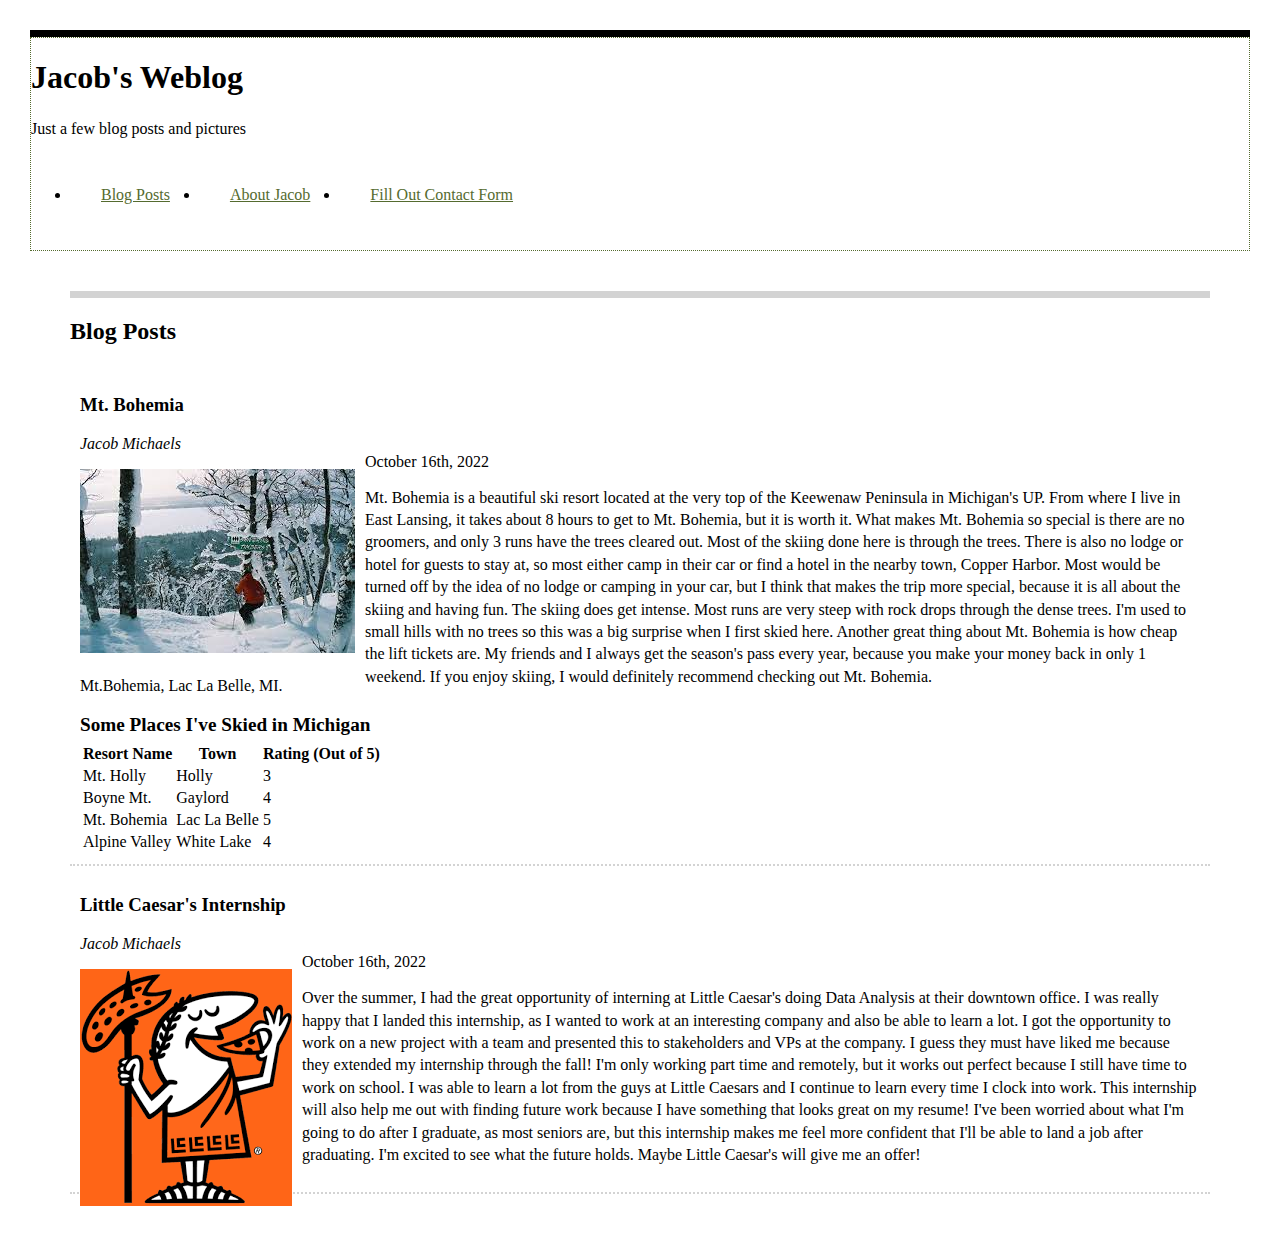
<file: index.html>
<!DOCTYPE html>
<html lang="en">
<head>
    <meta charset="UTF-8">
    <meta http-equiv="X-UA-Compatible" content="IE=edge">
    <meta name="viewport" content="width=device-width, initial-scale=1.0">
    <link rel="stylesheet" href="style.css">
    <title>Jacob's Weblog</title>
</head>
<body>
    <header class = "sticky">
        <h1>Jacob's Weblog</h1>
        <p>Just a few blog posts and pictures</p>
        <nav>
            <ul class="header-list">
                <li><a href = "index.html">Blog Posts</a></li>
                <li><a href = "about.html">About Jacob</a></li>
                <li><a href = "contact.html">Fill Out Contact Form</a></li>
            </ul>
        </nav>
    </header>
    <section id = "blog">
        <h2>Blog Posts</h2>
        <article class = "blog_post" id="bp1">
            <h3>Mt. Bohemia</h3>
            <address class = "author">Jacob Michaels</address>
            <time datetime = "2022-10-16">October 16th, 2022</time>
            <div class="image-float">
                <p><img src = "mt_bohemia.png" alt = ""></p>
                <p>Mt.Bohemia, Lac La Belle, MI.</p>
            </div>
            <p>Mt. Bohemia is a beautiful ski resort located at the very top of the Keewenaw Peninsula in Michigan's UP. From where I live in East Lansing, it takes
            about 8 hours to get to Mt. Bohemia, but it is worth it. What makes Mt. Bohemia so special is there are no groomers, and only 3 runs have the trees cleared
            out. Most of the skiing done here is through the trees. There is also no lodge or hotel for guests to stay at, so most either camp in their car or find a hotel
            in the nearby town, Copper Harbor. Most would be turned off by the idea of no lodge or camping in your car, but I think that makes the trip more special, because
            it is all about the skiing and having fun. The skiing does get intense. Most runs are very steep with rock drops through the dense trees. I'm used to small hills with
            no trees so this was a big surprise when I first skied here. Another great thing about Mt. Bohemia is how cheap the lift tickets are. My friends and I always
            get the season's pass every year, because you make your money back in only 1 weekend. If you enjoy skiing, I would definitely recommend checking out Mt. Bohemia.
            </p>
            <h4 id = "table_header">Some Places I've Skied in Michigan</h4>
            <table id = "ski_table">
                <tr>
                    <th>Resort Name</th>
                    <th>Town</th>
                    <th>Rating (Out of 5)</th>
                </tr>
                <tr>
                    <td>Mt. Holly</td>
                    <td>Holly</td>
                    <td>3</td>
                </tr>
                <tr>
                    <td>Boyne Mt.</td>
                    <td>Gaylord</td>
                    <td>4</td>
                </tr>
                <tr>
                    <td>Mt. Bohemia</td>
                    <td>Lac La Belle</td>
                    <td>5</td>
                </tr>
                <tr>
                    <td>Alpine Valley</td>
                    <td>White Lake</td>
                    <td>4</td>
                </tr>
            </table>
        </article>
        <article class = "blog_post" id="bp2">
            <h3>Little Caesar's Internship</h3>
            <address class = "author">Jacob Michaels</address>
            <time datetime = "2022-10-16">October 16th, 2022</time>
            <div class="image-float">
                <p><img src = "little_caesars.png" alt = ""></p>
            </div>
            <p>Over the summer, I had the great opportunity of interning at Little Caesar's doing Data Analysis at their downtown office. I was really happy that I 
            landed this internship, as I wanted to work at an interesting company and also be able to learn a lot. I got the opportunity to work on a new project with a team
            and presented this to stakeholders and VPs at the company. I guess they must have liked me because they extended my internship through the fall! I'm only working part time
            and remotely, but it works out perfect because I still have time to work on school. I was able to learn a lot from the guys at Little Caesars and I continue to learn every
            time I clock into work. This internship will also help me out with finding future work because I have something that looks great on my resume! I've been worried about what
            I'm going to do after I graduate, as most seniors are, but this internship makes me feel more confident that I'll be able to land a job after graduating. I'm excited to see
            what the future holds. Maybe Little Caesar's will give me an offer!
            </p>
        </article> 
    </section>
</body>
</html>
</file>
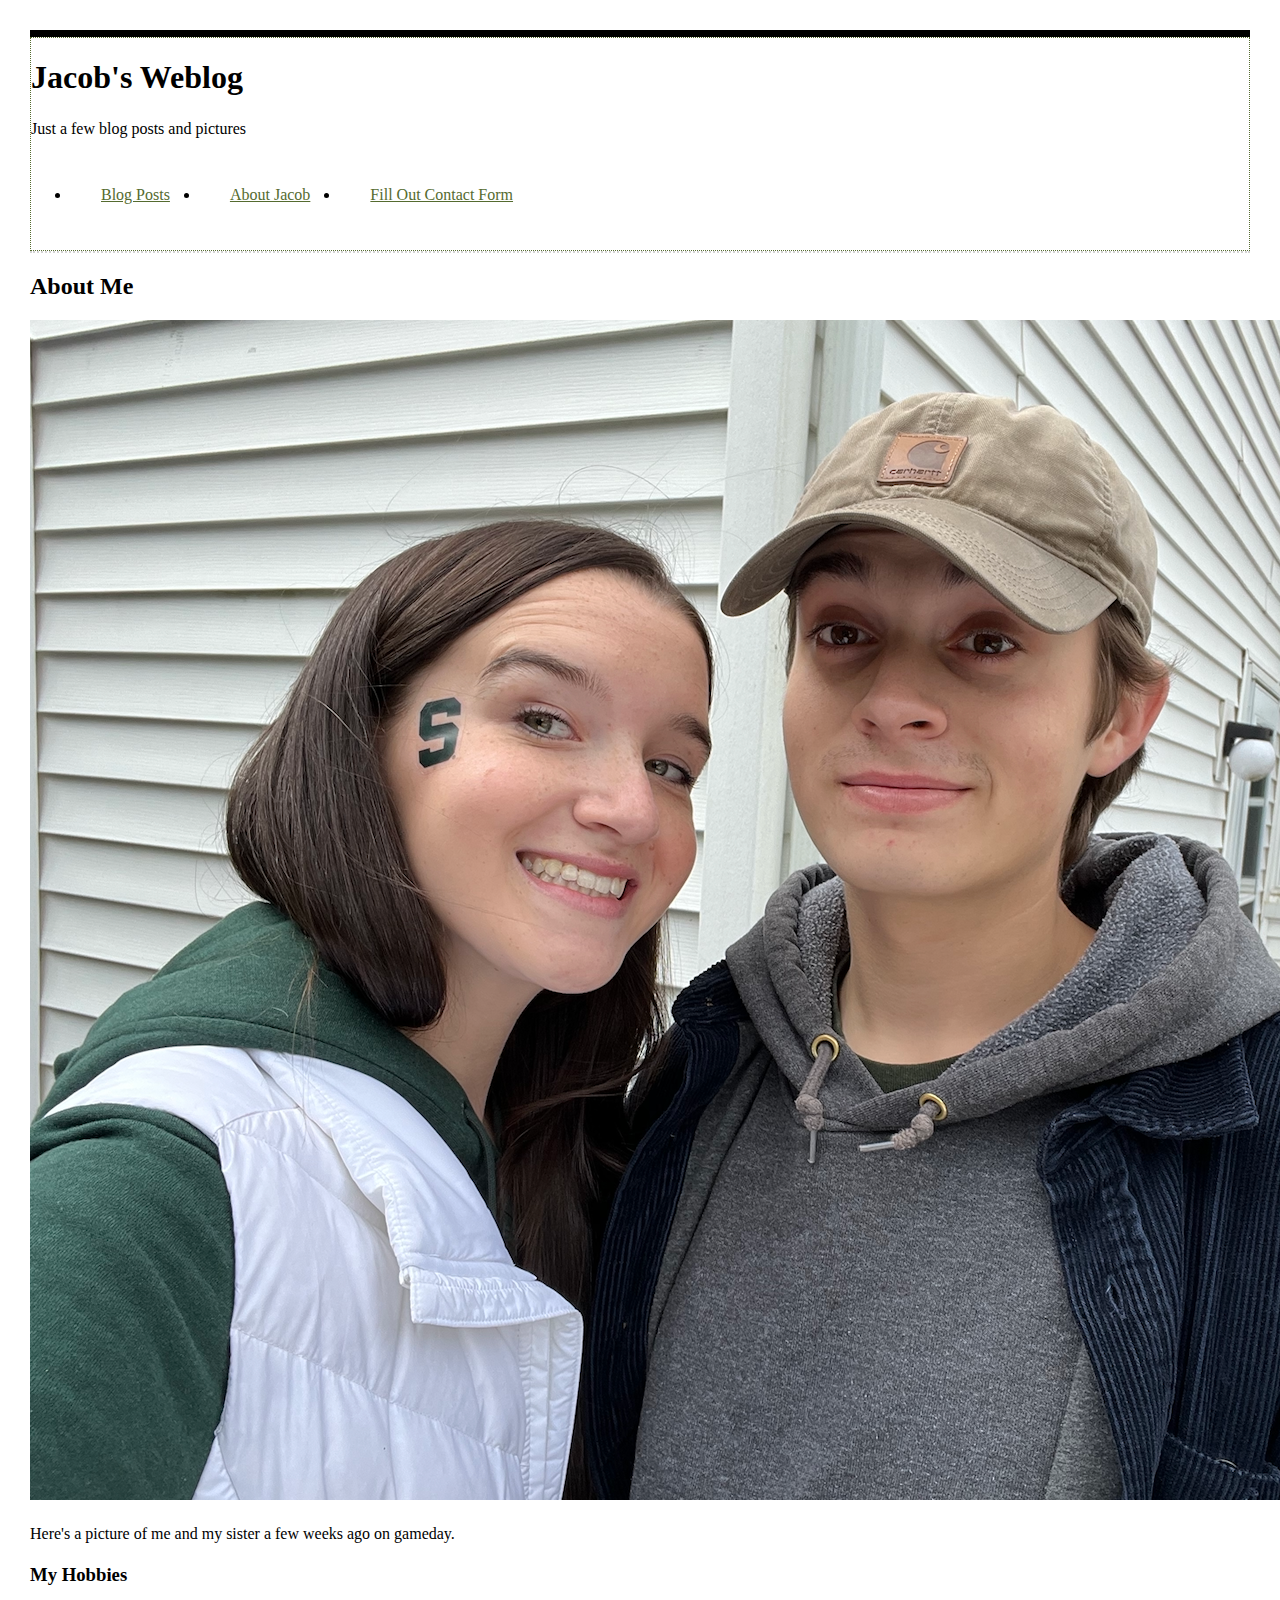
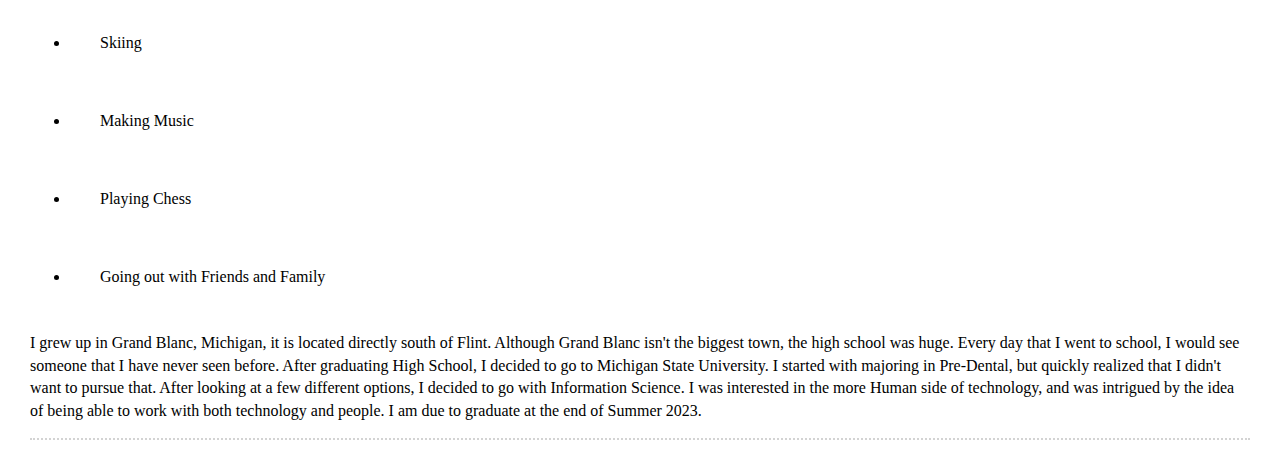
<file: about.html>
<!DOCTYPE html>
<html lang="en">
<head>
    <meta charset="UTF-8">
    <meta http-equiv="X-UA-Compatible" content="IE=edge">
    <meta name="viewport" content="width=device-width, initial-scale=1.0">
    <link rel="stylesheet" href="style.css">
    <title>Jacob's Weblog</title>
</head>

<body>

    <header class="sticky">
        <h1>Jacob's Weblog</h1>
        <p>Just a few blog posts and pictures</p>
        <nav>
            <ul class="header-list">
                <li><a href = "index.html">Blog Posts</a></li>
                <li><a href = "about.html">About Jacob</a></li>
                <li><a href = "contact.html">Fill Out Contact Form</a></li>
            </ul>
        </nav>
    </header>

    <section class = "about_me">
        <h2>About Me</h2>
        <p><img src = "me_and_abbey.png" alt = ""></p>
        <p>Here's a picture of me and my sister a few weeks ago on gameday.</p>
        <h3>My Hobbies</h3>
        <ul>
            <li>Skiing</li>
            <li>Making Music</li>
            <li>Playing Chess</li>
            <li>Going out with Friends and Family</li>
        </ul>
        <p>I grew up in Grand Blanc, Michigan, it is located directly south of Flint. Although Grand Blanc isn't the biggest town, the high school was huge. Every day
        that I went to school, I would see someone that I have never seen before. After graduating High School, I decided to go to Michigan State University. I started
        with majoring in Pre-Dental, but quickly realized that I didn't want to pursue that. After looking at a few different options, I decided to go with Information Science.
        I was interested in the more Human side of technology, and was intrigued by the idea of being able to work with both technology and people. I am due to graduate
        at the end of Summer 2023. 
        </p>
    </section>
</body>
</html>
</file>
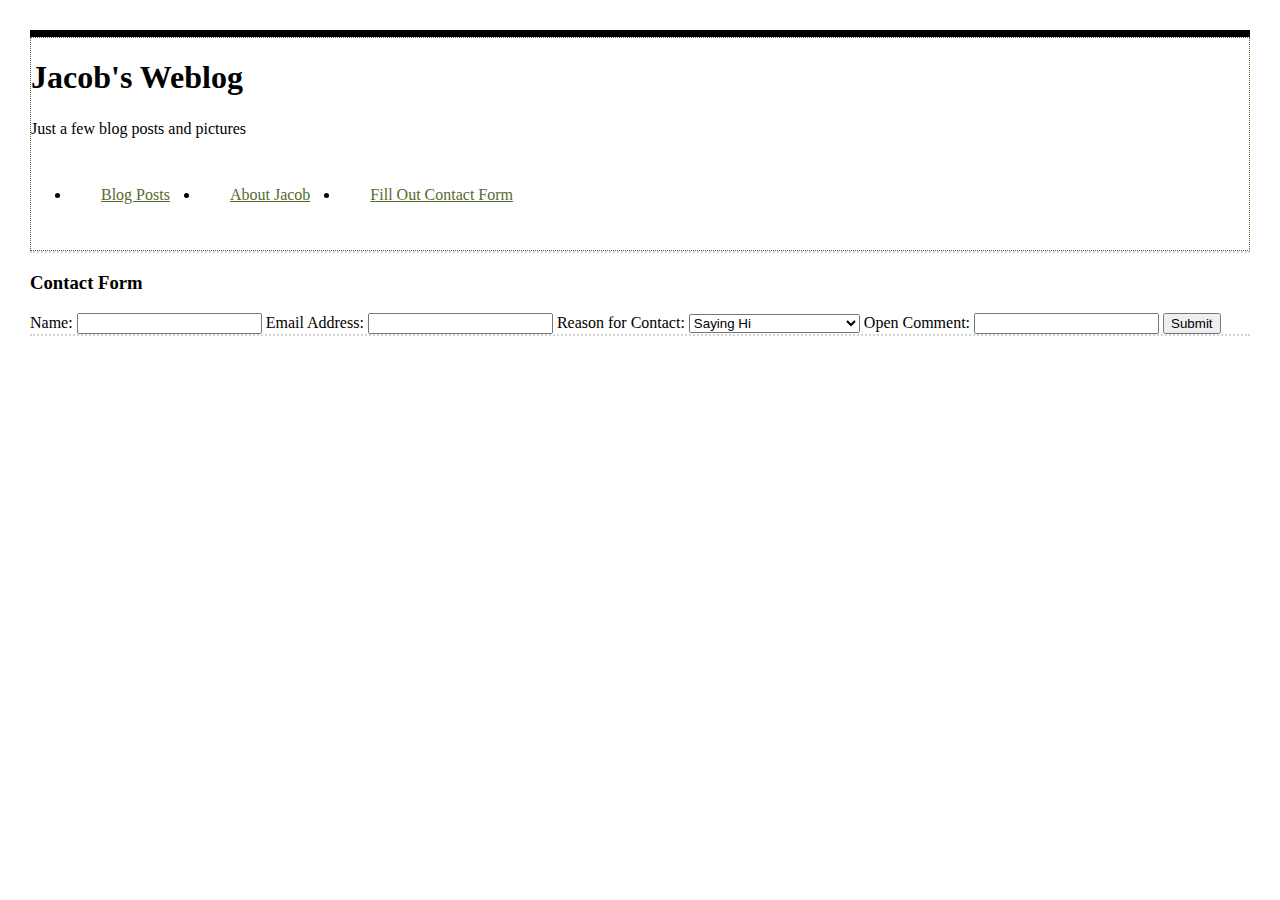
<file: contact.html>
<!DOCTYPE html>
<html lang="en">
<head>
    <meta charset="UTF-8">
    <meta http-equiv="X-UA-Compatible" content="IE=edge">
    <meta name="viewport" content="width=device-width, initial-scale=1.0">
    <link rel="stylesheet" href="style.css">
    <title>Jacob's Weblog</title>
</head>
<body>
    <header class="sticky">
        <h1>Jacob's Weblog</h1>
        <p>Just a few blog posts and pictures</p>
        <nav>
            <ul class="header-list">
                <li><a href = "index.html">Blog Posts</a></li>
                <li><a href = "about.html">About Jacob</a></li>
                <li><a href = "contact.html">Fill Out Contact Form</a></li>
            </ul>
        </nav>
    </header>
    <section id = "contact_form">
        <h3>Contact Form</h3>
        <form>
            <label>Name:
                <input type = "name">
            </label>
            <label>Email Address:
                <input type = "email">
            </label>
            <label>Reason for Contact:
                <select>
                    <option>Saying Hi</option>
                    <option>Looking for a Contractor</option>
                    <option>Interested in an Interview</option>
                </select>
            </label>
            <lable>Open Comment:
                <input type = "text">
            </lable>
            <button>Submit</button>
        </form>
    </section>
</body>
</file>
<file: style.css>
body {
    font-family: 'Times New Roman', Times, serif;
    margin: 30px;
    border-top: 7px solid black;
}

h4 {
    font-size: larger;
}

p {
    line-height: 1.4em;
}

#table_header {
    padding-bottom: 3px;
    margin-bottom: 3px;
}

#blog {
    margin: 40px;
    border-top: 7px solid lightgray
}

.blog_post {
    padding: 10px;
    border-bottom: 2px dotted lightgray
}

[href] {
    color: darkolivegreen
}

.sticky {
    background: white;
    position:  -webkit-sticky;
    position: sticky;
    top: 0;
}

.image-float {
    float: left;
    margin-right: 10px;
}

header {
    border: 1px dotted darkolivegreen;

}

.about_me {
    border-top: 2px dotted lightgray;
    border-bottom: 2px dotted lightgray
}

#contact_form {
    border-top: 2px dotted lightgray;
    border-bottom: 2px dotted lightgray
}

.header-list {
    display: flex;
}

.header-list:nth-of-type(1) {
    flex: 1;
}

.header-list:nth-of-type(2) {
    flex: 2;
}

.header-list:nth-of-type(3) {
    flex: 1;
}

li {
    padding:30px;
}

@media (max-width: 400px) {
    #bp1 {
        grid-template-rows: 1fr 1fr 1fr 1fr 1fr 1fr 1fr;
    }
    #bp2 {
        grid-template-rows: 1fr 1fr 1fr 1fr 1fr;
    }
    .image-float {
        float: top;
        margin-right: 10px;
    }
}
</file>
